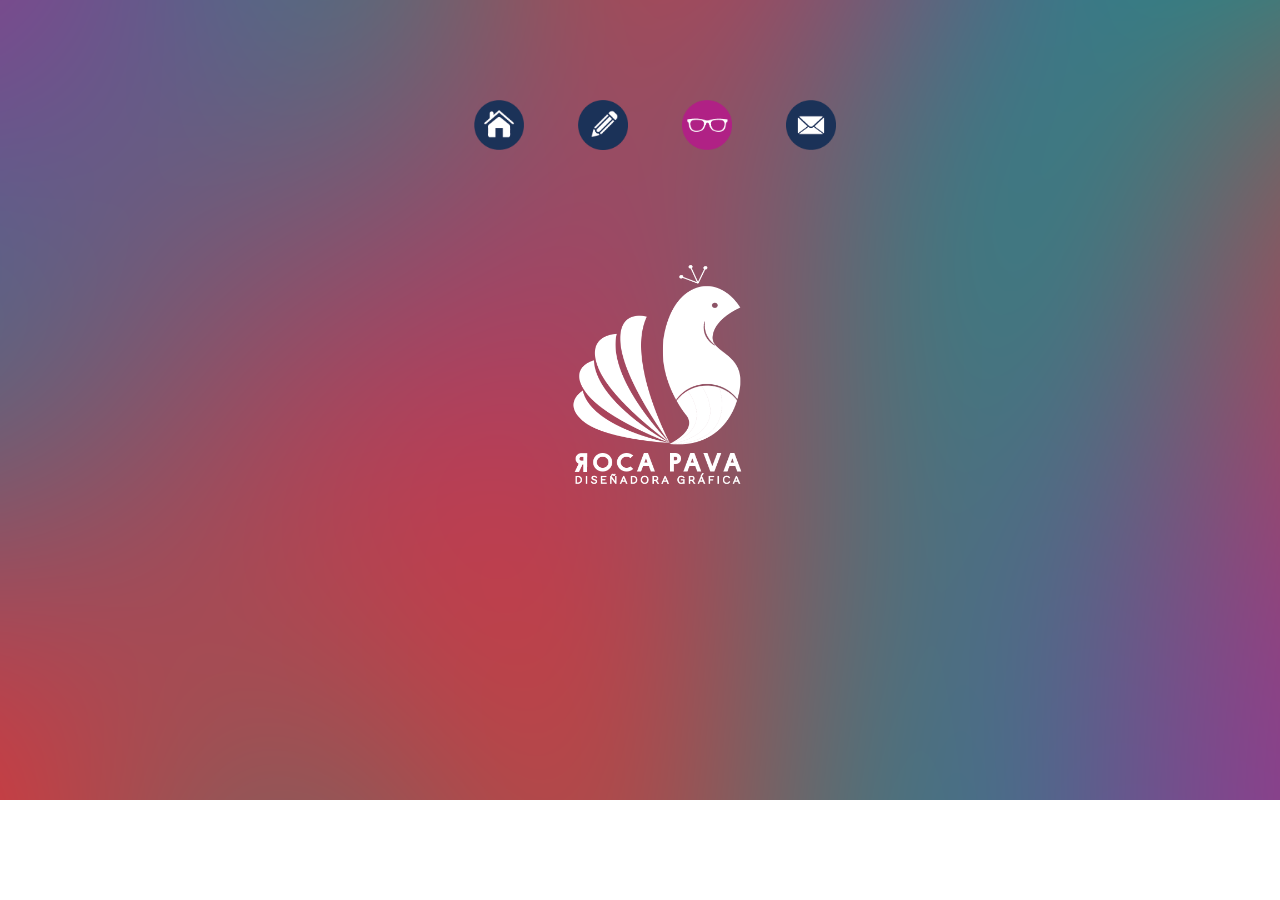
<file: index.html>
<!doctype html>
<html class="">

<head>
<meta charset="UTF-8">
<meta name="viewport" content="width=device-width, initial-scale=1">
<title>ROCA PAVA</title>
<link href="css/boilerplate.css" rel="stylesheet" type="text/css">
<link href="css/styles.css" rel="stylesheet" type="text/css">

<script src="js/respond.min.js"></script>
</head>

    <body>
    <header>

         <a href="index.html"><img class="icon"
        src="imag/iconohome.png"></a>




             <a href="trabajos.html"><img class="icon" src="imag/iconotrabajos.png"></a>




          <a href="sobremi.html"><img class="icon" src="imag/iconosobremi.png"></a>



          <a href="contacto.html"><img class="icon" src="imag/iconocontacto.png"> </a>




        </header>

          <section>
            <article>
                <img  id="logo"src="imag/roca%20pava%20logo.png" width="200" height="230">
                </article>

        </section>





    </body>

</html>
</file>
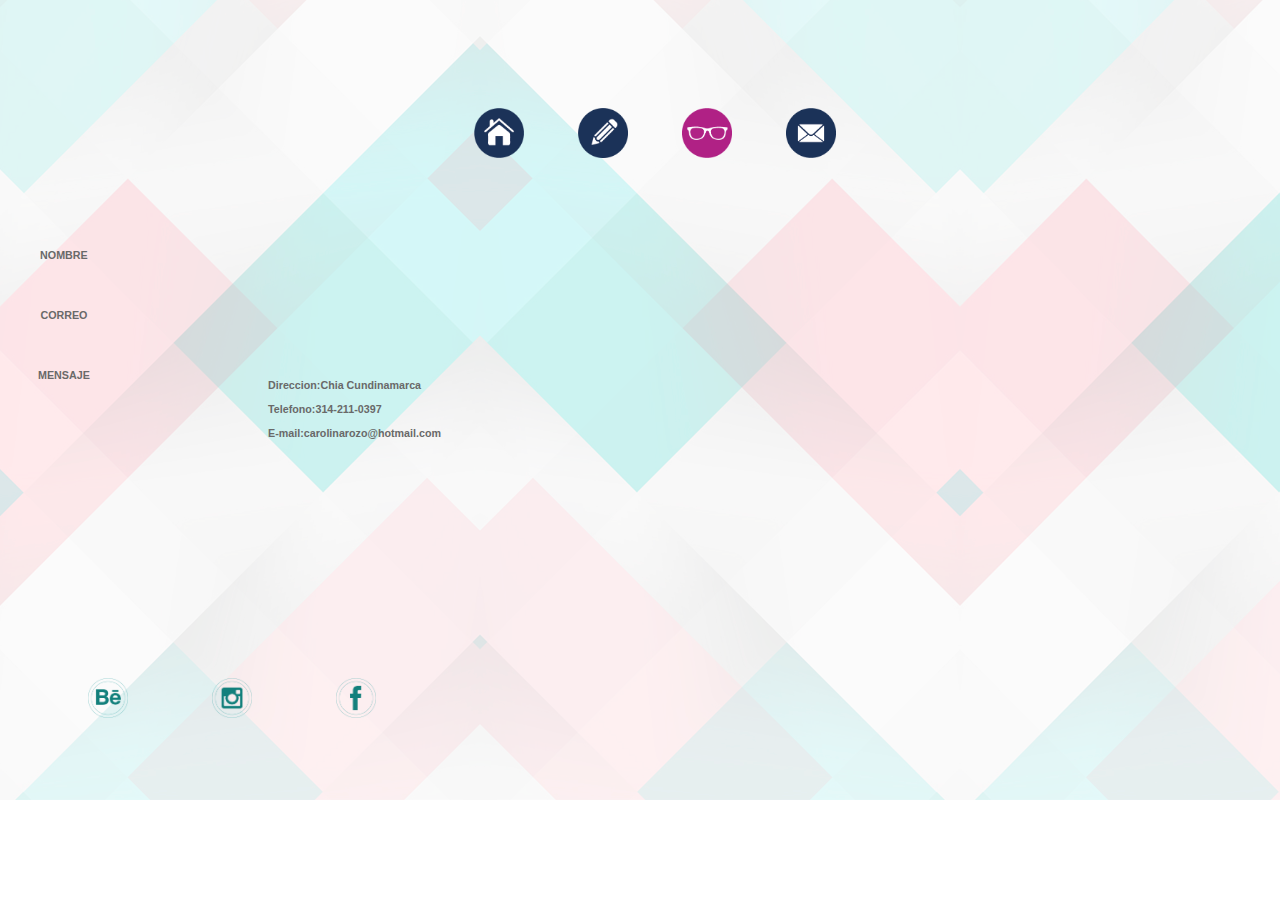
<file: contacto.html>
<!DOCTYPE html>
<html>
    <head>
        <meta charset="UTF-8">
        <link href="css/styles.css" rel="stylesheet" type="text/css">
        <title>version movil</title>
    </head>

    <body class="fondo">
   <header>




         <a href="index.html"><img class="icon"
        src="imag/iconohome.png"></a>



            <a href="trabajos.html"><img class="icon" src="imag/iconotrabajos.png"></a>




          <a href="sobremi.html"><img class="icon" src="imag/iconosobremi.png"></a>



          <a href="contacto.html"><img class="icon" src="imag/iconocontacto.png"> </a>




        </header>

       <section>
            <article>
           <h5><p class="mi">CONTACTO</p></h5> <br><br><br>

                <h6><p class="info">
                    NOMBRE <br><br>
                    <br><br><br>
                    CORREO  <br><br>
                    <br><br><br>
                    MENSAJE</p></h6>

                <h6><p class="contacto">
                    Direccion:Chia Cundinamarca<br><br>
                    Telefono:314-211-0397<br><br>
                    E-mail:carolinarozo@hotmail.com</p></h6>

                <div id="divredescontacto">
                  <a href="https://www.behance.net/carolinarozo"><img class="iconredes"
                src="imag/behance.png"></a>


            <a href="https://www.instagram.com/karo_rozo/">

          <img class="iconredes" src="imag/instagram.png"></a>



           <a href="https://www.facebook.com/angela.karolina.528"><img class="iconredes" src="imag/facebook.png"></a>
           </div>

                </article>

             </section>
        <footer> </footer>
    </body>

</html>
</file>
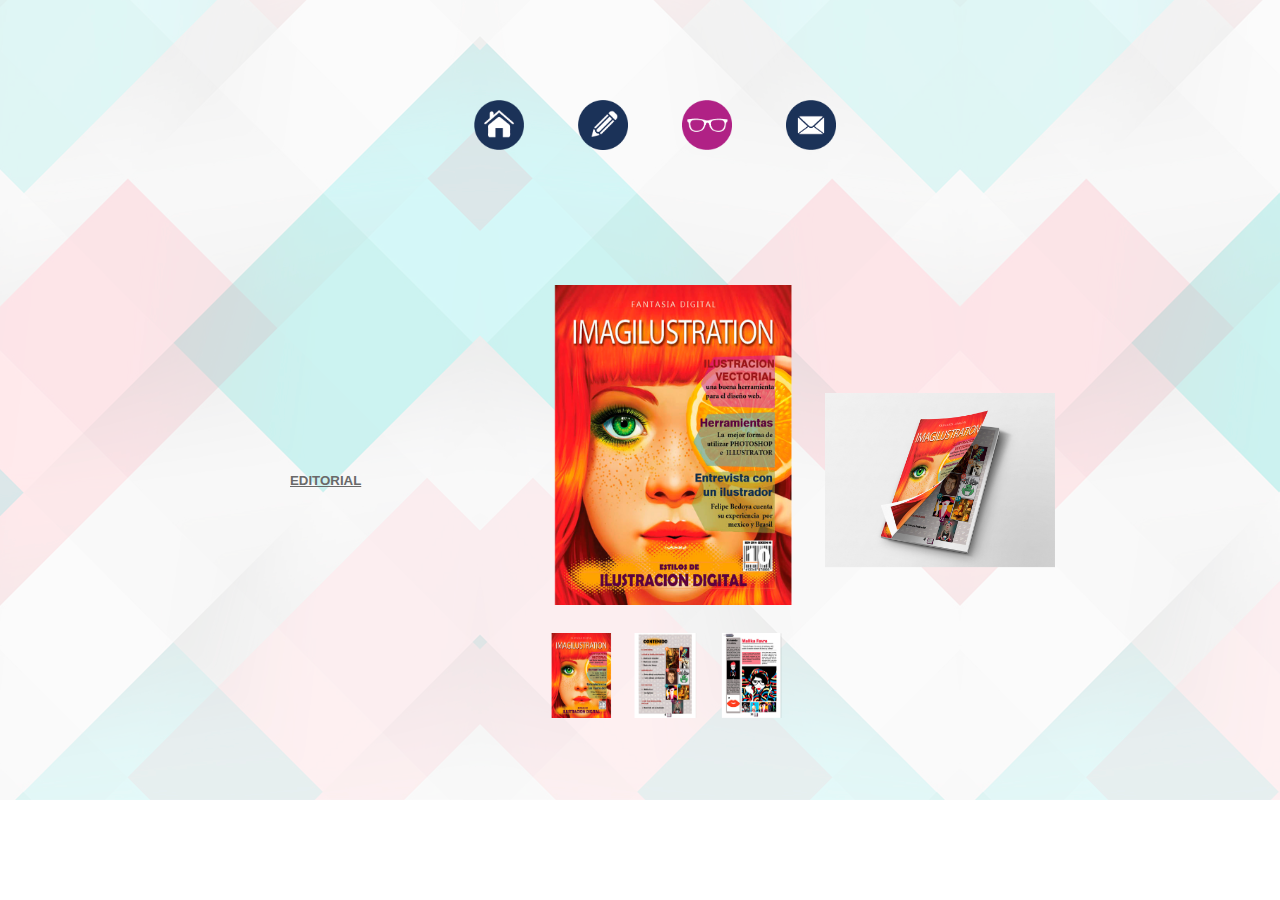
<file: editorial.html>
<!doctype html>
<html class="">

<head>
<meta charset="UTF-8">
<meta name="viewport" content="width=device-width, initial-scale=1">
<title>ROCA PAVA</title>
<link href="css/boilerplate.css" rel="stylesheet" type="text/css">
<link href="css/styles.css" rel="stylesheet" type="text/css">

<script src="js/respond.min.js"></script>
</head>

    <body class="fondo">
   <header>




         <a href="index.html"><img class="icon"
        src="imag/iconohome.png"></a>



            <a href="trabajos.html"><img class="icon" src="imag/iconotrabajos.png"></a>




          <a href="sobremi.html"><img class="icon" src="imag/iconosobremi.png"></a>



        <a href="contacto.html"><img class="icon" src="imag/iconocontacto.png"> </a>





        </header>

       <section>
            <article><div id="editorialcaja">
           <h5><p class="mi">EDITORIAL </p></h5>
                    <div id="galeriaedit">
<div id="galeria_imagen">
<img id="imgGaleriaedit" src="imag/editorial/imagen1.png" /></div>


    <div id="contenedoredit">

        <div id="galeria_miniaturas">
<img class="miniaturaedit" onclick="javascript:document.getElementById('imgGaleriaedit').src='imag/editorial/imagen1.png';" src="imag/editorial/imagen1.png" />


    <img class="miniaturaedit" onclick="javascript:document.getElementById('imgGaleriaedit').src='imag/editorial/imagen2.png';" src="imag/editorial/imagen2.png" />

    <img class="miniaturaedit" onclick="javascript:document.getElementById('imgGaleriaedit').src='imag/editorial/imagen3.png';" src="imag/editorial/imagen3.png" />
     </div>


                 <img class="mockupedit" src="imag/editorial/mockupedit.png">

</div>
</div>

                </div>


                </article>


        </section>
        <footer> </footer>
    </body>

</html>
</file>
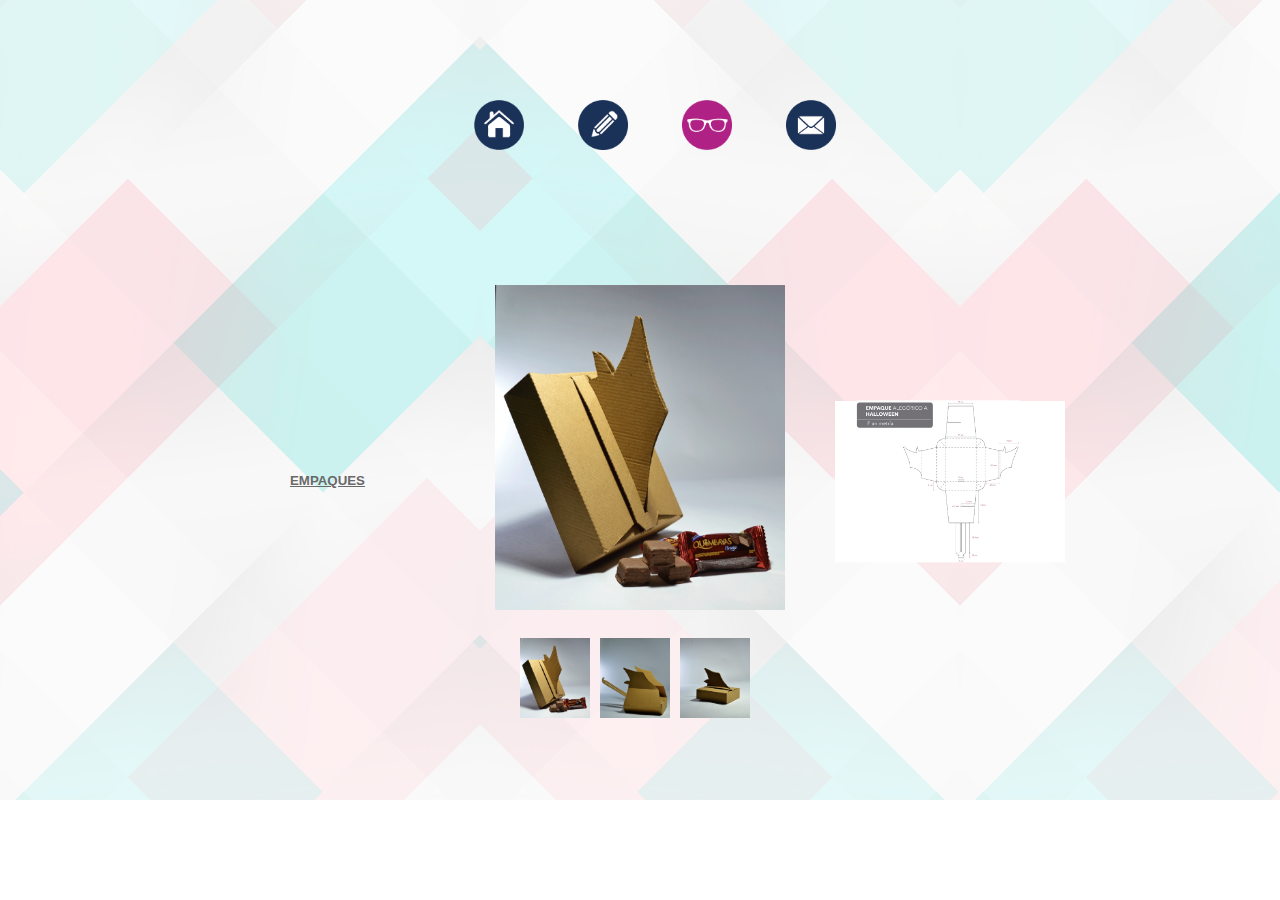
<file: empaques.html>
<!doctype html>
<html class="">

<head>
<meta charset="UTF-8">
<meta name="viewport" content="width=device-width, initial-scale=1">
<title>ROCA PAVA</title>
<link href="css/boilerplate.css" rel="stylesheet" type="text/css">
<link href="css/styles.css" rel="stylesheet" type="text/css">

<script src="js/respond.min.js"></script>
</head>

    <body class="fondo">
   <header>




         <a href="index.html"><img class="icon"
        src="imag/iconohome.png"></a>



            <a href="trabajos.html"><img class="icon" src="imag/iconotrabajos.png"></a>




          <a href="sobremi.html"><img class="icon" src="imag/iconosobremi.png"></a>



        <a href="contacto.html"><img class="icon" src="imag/iconocontacto.png"> </a>





        </header>

       <section>
            <article> <div id="empaquescaja">
           <h5><p class="mi">EMPAQUES </p></h5>
         <div id="galeriaemp">
<div id="galeria_imagen">
<img id="imgGaleriaemp"  src="imag/empaques/imagen1.png";/></div>


    <div id="contenedoremp">

        <div id="galeria_miniaturas">
<img class="miniaturaemp" onclick="javascript:document.getElementById('imgGaleriaemp').src='imag/empaques/imagen1.png';" src="imag/empaques/imagen1.png" />

    <img class="miniaturaemp" onclick="javascript:document.getElementById('imgGaleriaemp').src='imag/empaques/imagen2.png';" src="imag/empaques/imagen2.png" />

    <img class="miniaturaemp" onclick="javascript:document.getElementById('imgGaleriaemp').src='imag/empaques/imagen3.png';" src="imag/empaques/imagen3.png" />
             </div>

         <img class="mockupemp" src="imag/empaques/mockupemp.png">


</div>
</div>
          </div>


                </article>


        </section>
        <footer> </footer>
    </body>

</html>
</file>
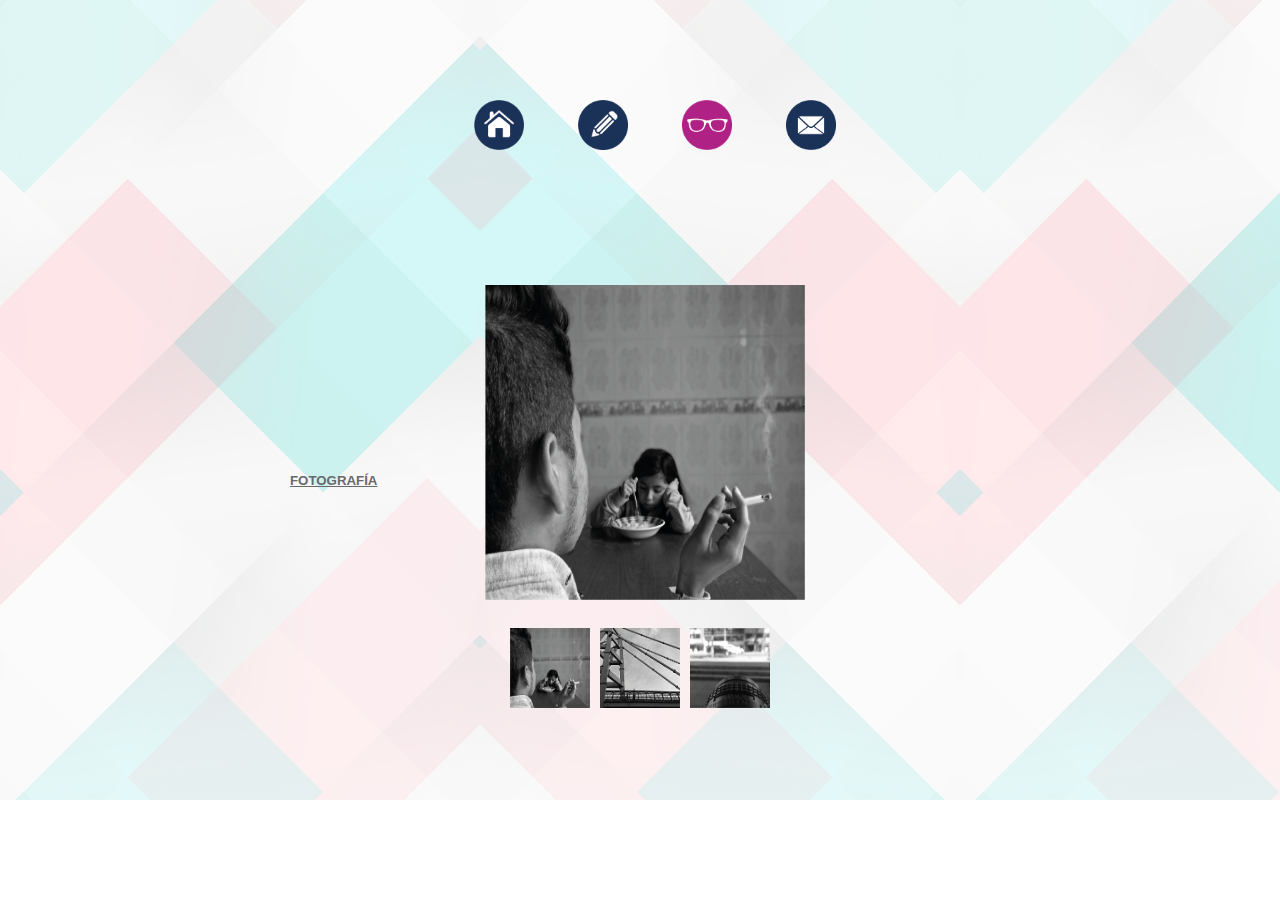
<file: fotografia.html>
<!doctype html>
<html class="">

<head>
<meta charset="UTF-8">
<meta name="viewport" content="width=device-width, initial-scale=1">
<title>ROCA PAVA</title>
<link href="css/boilerplate.css" rel="stylesheet" type="text/css">
<link href="css/styles.css" rel="stylesheet" type="text/css">

<script src="js/respond.min.js"></script>
</head>

    <body class="fondo">
   <header>




         <a href="index.html"><img class="icon"
        src="imag/iconohome.png"></a>



            <a href="trabajos.html"><img class="icon" src="imag/iconotrabajos.png"></a>




          <a href="sobremi.html"><img class="icon" src="imag/iconosobremi.png"></a>



        <a href="contacto.html"><img class="icon" src="imag/iconocontacto.png"> </a>





        </header>

       <section>
            <article> <div id="fotografiacaja">
           <h5><p class="mi">FOTOGRAFÍA<br> </p></h5>
                              <div id="galeriafot">
<div id="galeria_imagen">
<img id="imgGaleriafot" src="imag/fotografia/imagen1.png"/></div>


    <div id="contenedorfot">

        <div id="galeria_miniaturasfot">
<img class="miniaturafot" onclick="javascript:document.getElementById('imgGaleriafot').src='imag/fotografia/imagen1.png';" src="imag/fotografia/imagen1.png" />

    <img class="miniaturafot" onclick="javascript:document.getElementById('imgGaleriafot').src='imag/fotografia/imagen2.png';" src="imag/fotografia/imagen2.png" />

    <img class="miniaturafot" onclick="javascript:document.getElementById('imgGaleriafot').src='imag/fotografia/imagen3.png';" src="imag/fotografia/imagen3.png" />


     </div>



</div>
</div>
                </div>




                </article>


        </section>
        <footer> </footer>
    </body>

</html>
</file>
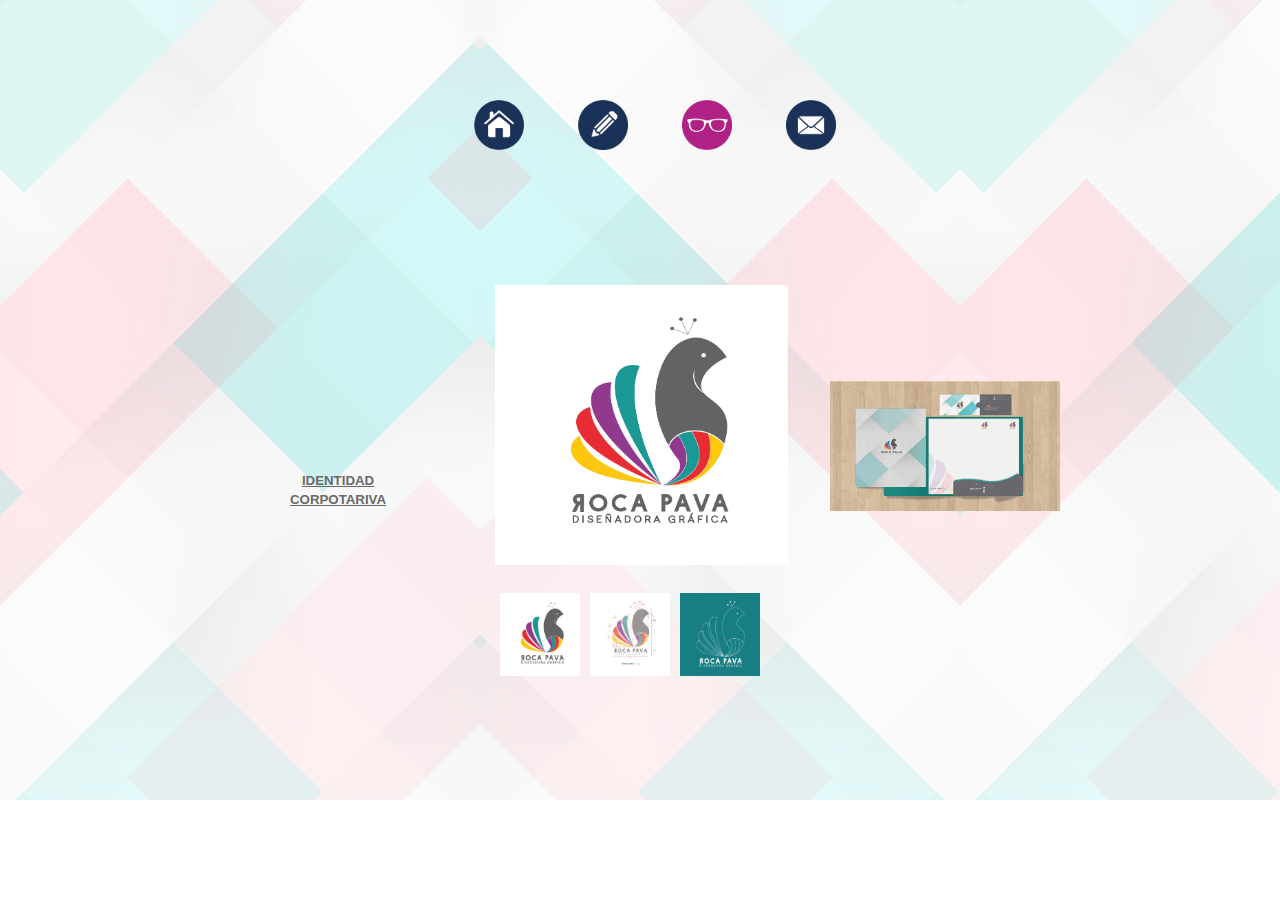
<file: identidadcorporativa.html>
<!doctype html>
<html class="">

<head>
<meta charset="UTF-8">
<meta name="viewport" content="width=device-width, initial-scale=1">
<title>ROCA PAVA</title>
<link href="css/boilerplate.css" rel="stylesheet" type="text/css">
<link href="css/styles.css" rel="stylesheet" type="text/css">

<script src="js/respond.min.js"></script>
</head>

    <body class="fondo">
   <header>




         <a href="index.html"><img class="icon"
        src="imag/iconohome.png"></a>



            <a href="trabajos.html"><img class="icon" src="imag/iconotrabajos.png"></a>




          <a href="sobremi.html"><img class="icon" src="imag/iconosobremi.png"></a>



        <a href="contacto.html"><img class="icon" src="imag/iconocontacto.png"> </a>





        </header>

       <section>
            <article> <div id="identidadcaja">
           <h5><p class="mi">IDENTIDAD<br> CORPOTARIVA</p></h5>
                     <div id="galeriaid">
<div id="galeria_imagen">
<img id="imgGaleriaid" src="imag/identidadcorporativa/imagen1.png" /></div>


    <div id="contenedorid">

        <div id="galeria_miniaturas">
<img class="miniaturaid" onclick="javascript:document.getElementById('imgGaleriaid').src='imag/identidadcorporativa/imagen1.png';" src="imag/identidadcorporativa/imagen1.png" />


    <img class="miniaturaid" onclick="javascript:document.getElementById('imgGaleriaid').src='imag/identidadcorporativa/imagen3.png';" src="imag/identidadcorporativa/imagen3.png" />

    <img class="miniaturaid" onclick="javascript:document.getElementById('imgGaleriaid').src='imag/identidadcorporativa/imagen4.png';" src="imag/identidadcorporativa/imagen4.png" />
     </div>


                 <img class="mockupid" src="imag/identidadcorporativa/mockupid.png">

</div>
</div>
                </div>



                </article>


        </section>
        <footer> </footer>
    </body>

</html>
</file>
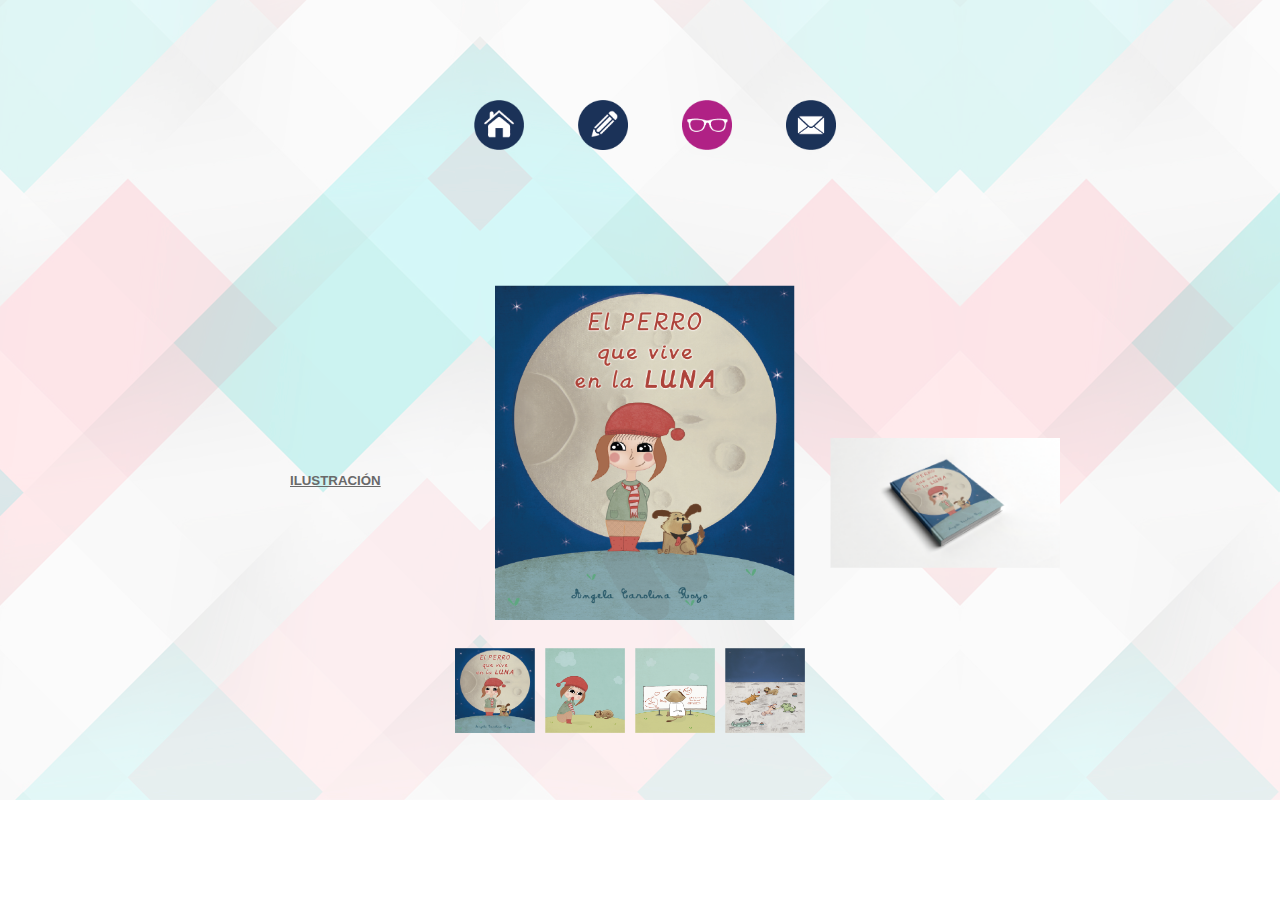
<file: ilustracion.html>
<!doctype html>
<html class="">

<head>
<meta charset="UTF-8">
<meta name="viewport" content="width=device-width, initial-scale=1">
<title>ROCA PAVA</title>
<link href="css/boilerplate.css" rel="stylesheet" type="text/css">
<link href="css/styles.css" rel="stylesheet" type="text/css">

<script src="js/respond.min.js"></script>
</head>

    <body class="fondo">
   <header>




         <a href="index.html"><img class="icon"
        src="imag/iconohome.png"></a>



            <a href="trabajos.html"><img class="icon" src="imag/iconotrabajos.png"></a>




          <a href="sobremi.html"><img class="icon" src="imag/iconosobremi.png"></a>



        <a href="contacto.html"><img class="icon" src="imag/iconocontacto.png"> </a>





        </header>

       <section>
            <article> <div id="ilustracioncaja">
           <h5><p class="mi">ILUSTRACIÓN </p></h5>


                 <div id="galeriailus">
<div id="galeria_imagen">
<img id="imgGaleriailus"  src="imag/ilustracion/ilustracion1.png";/></div>


    <div id="contenedor">

        <div id="galeria_miniaturas">
<img class="miniaturailus" onclick="javascript:document.getElementById('imgGaleriailus').src='imag/ilustracion/ilustracion1.png';" src="imag/ilustracion/ilustracion1.png" />

    <img class="miniaturailus" onclick="javascript:document.getElementById('imgGaleriailus').src='imag/ilustracion/ilustracion2.png';" src="imag/ilustracion/ilustracion2.png" />

    <img class="miniaturailus" onclick="javascript:document.getElementById('imgGaleriailus').src='imag/ilustracion/ilustracion3.png';" src="imag/ilustracion/ilustracion3.png" />

    <img class="miniaturailus" onclick="javascript:document.getElementById('imgGaleriailus').src='imag/ilustracion/ilustracion4.png';" src="imag/ilustracion/ilustracion4.png" />
     </div>


                 <img class="mockup" src="imag/ilustracion/mockupcuento.png">



</div>
</div>
                </div>


                </article>


        </section>
        <footer> </footer>
    </body>

</html>
</file>
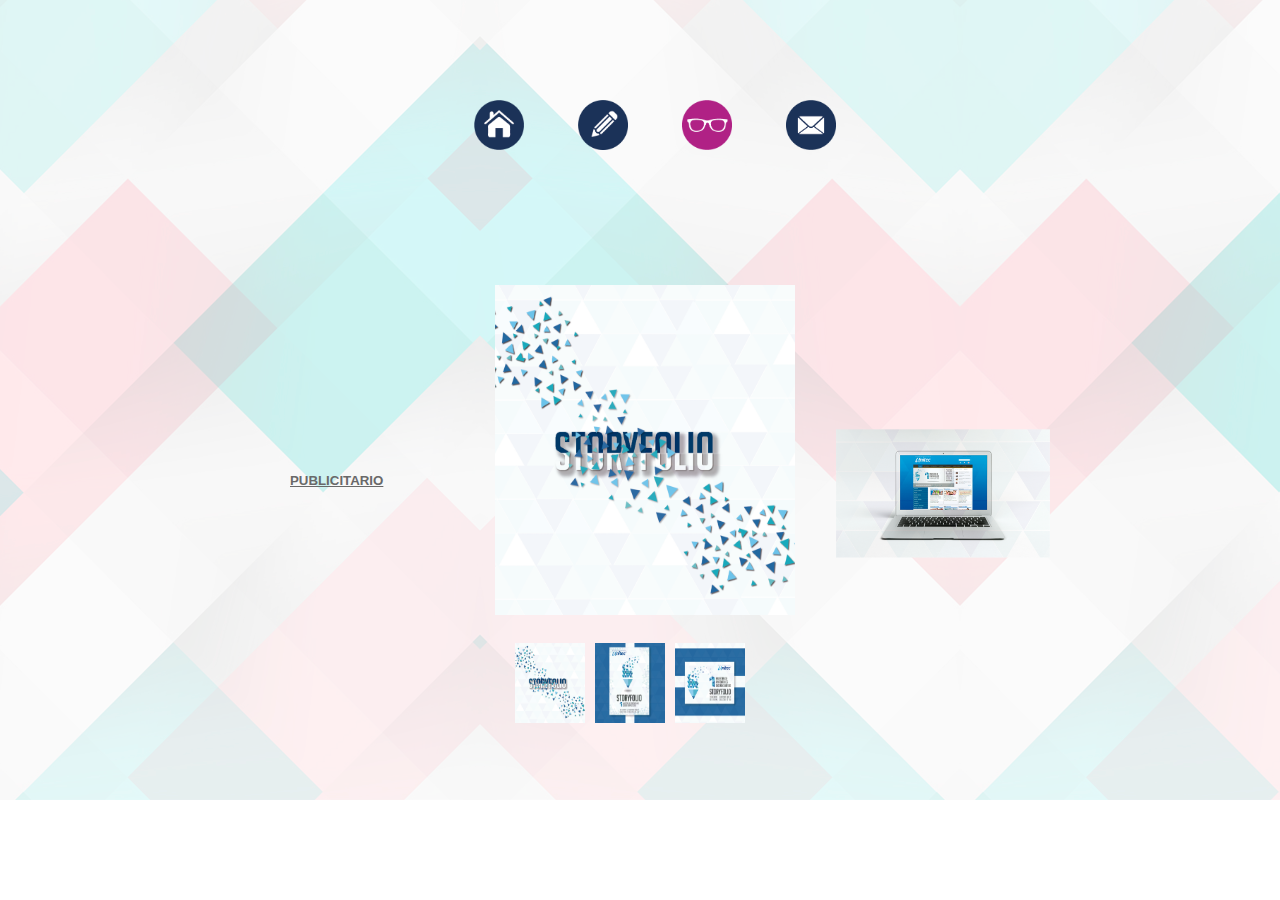
<file: publicidad.html>
<!doctype html>
<html class="">

<head>
<meta charset="UTF-8">
<meta name="viewport" content="width=device-width, initial-scale=1">
<title>ROCA PAVA</title>
<link href="css/boilerplate.css" rel="stylesheet" type="text/css">
<link href="css/styles.css" rel="stylesheet" type="text/css">

<script src="js/respond.min.js"></script>
</head>
      <body class="fondo">
   <header>

         <a href="index.html"><img class="icon"
        src="imag/iconohome.png"></a>



            <a href="trabajos.html"><img class="icon" src="imag/iconotrabajos.png"></a>




          <a href="sobremi.html"><img class="icon" src="imag/iconosobremi.png"></a>



        <a href="contacto.html"><img class="icon" src="imag/iconocontacto.png"> </a>





        </header>

       <section>
            <article> <div id="publicidadcaja">
           <h5><p class="mi">PUBLICITARIO </p></h5>
              <div id="galeriapub">
<div id="galeria_imagen">
<img id="imgGaleriapub"  src="imag/publicidad/imagen1.png";/></div>


    <div id="contenedorpub">

        <div id="galeria_miniaturas">
<img class="miniaturapub" onclick="javascript:document.getElementById('imgGaleriapub').src='imag/publicidad/imagen1.png';" src="imag/publicidad/imagen1.png" />

    <img class="miniaturapub" onclick="javascript:document.getElementById('imgGaleriapub').src='imag/publicidad/imagen2.png';" src="imag/publicidad/imagen2.png" />

    <img class="miniaturapub" onclick="javascript:document.getElementById('imgGaleriapub').src='imag/publicidad/imagen3.png';" src="imag/publicidad/imagen3.png" />

     </div>


                 <img class="mockuppub" src="imag/publicidad/mockuppub.png">

</div>
</div>
                </div>



                </article>


        </section>
        <footer> </footer>
    </body>

</html>
</file>
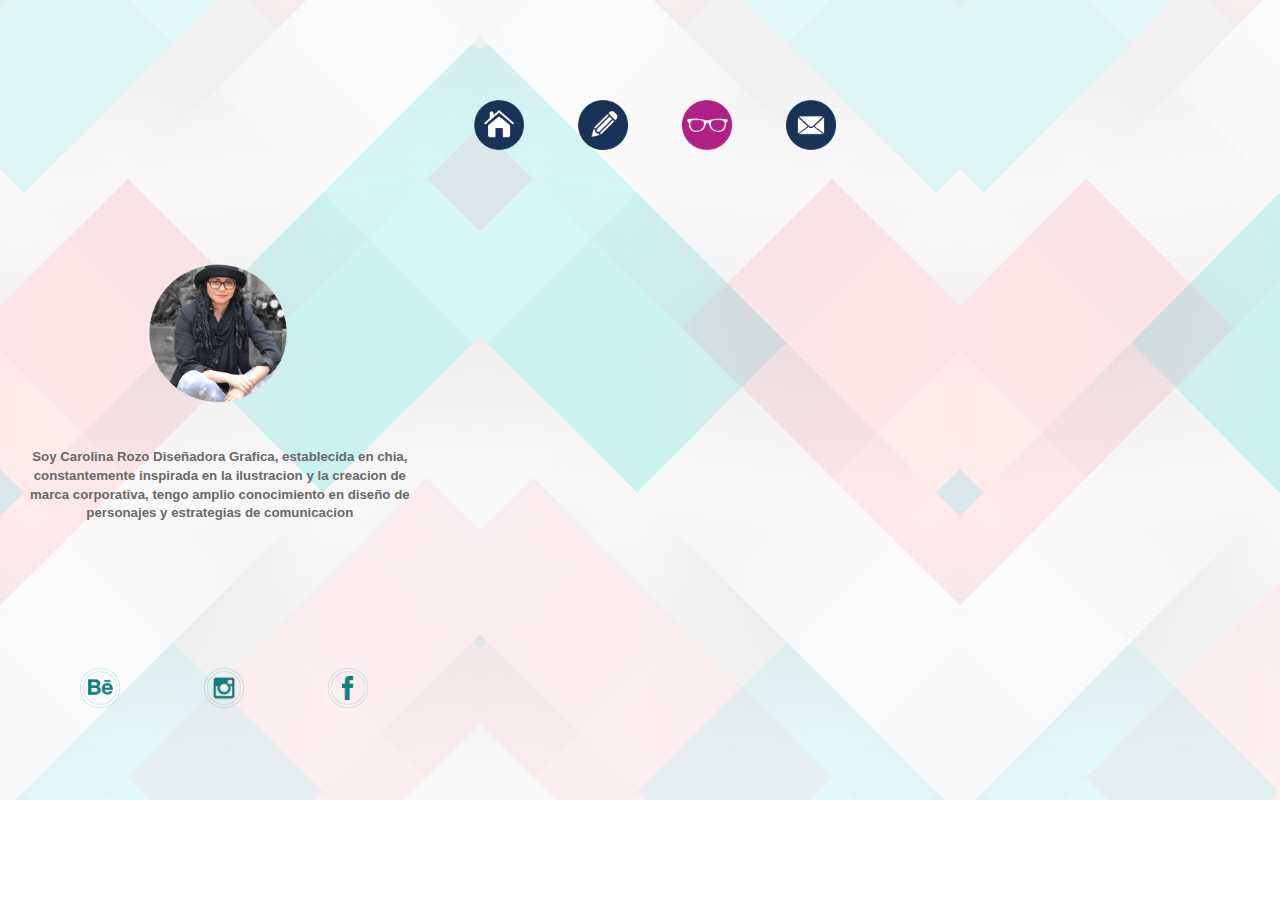
<file: sobremi.html>
<!doctype html>
<html class="">

<head>
<meta charset="UTF-8">
<meta name="viewport" content="width=device-width, initial-scale=1">
<title>ROCA PAVA</title>
<link href="css/boilerplate.css" rel="stylesheet" type="text/css">
<link href="css/styles.css" rel="stylesheet" type="text/css">

<script src="js/respond.min.js"></script>
</head>

    <body class="fondo">
   <header>




         <a href="index.html"><img class="icon"
        src="imag/iconohome.png"></a>



            <a href="trabajos.html"><img class="icon" src="imag/iconotrabajos.png"></a>




          <a href="sobremi.html"><img class="icon" src="imag/iconosobremi.png"></a>



        <a href="contacto.html"><img class="icon" src="imag/iconocontacto.png"> </a>





        </header>

       <section>
            <article>
           <h5><p class="mi">SOBRE MI </p></h5>
             <img id="foto" src="imag/foto.png">

                <h5><p class="info">Soy  Carolina Rozo

    Diseñadora Grafica, establecida en chia, <br>constantemente inspirada en la ilustracion y la creacion de <br>marca corporativa, tengo amplio conocimiento en diseño de <br>personajes y estrategias de comunicacion</p></h5>


            <a href="https://www.behance.net/carolinarozo"><img class="iconredes"
        src="imag/behance.png"></a>


            <a href="https://www.instagram.com/karo_rozo/">

          <img class="iconredes" src="imag/instagram.png"></a>



          <a href="https://www.facebook.com/angela.karolina.528"><img class="iconredes" src="imag/facebook.png"></a>


                </article>


        </section>
        <footer> </footer>
    </body>

</html>
</file>
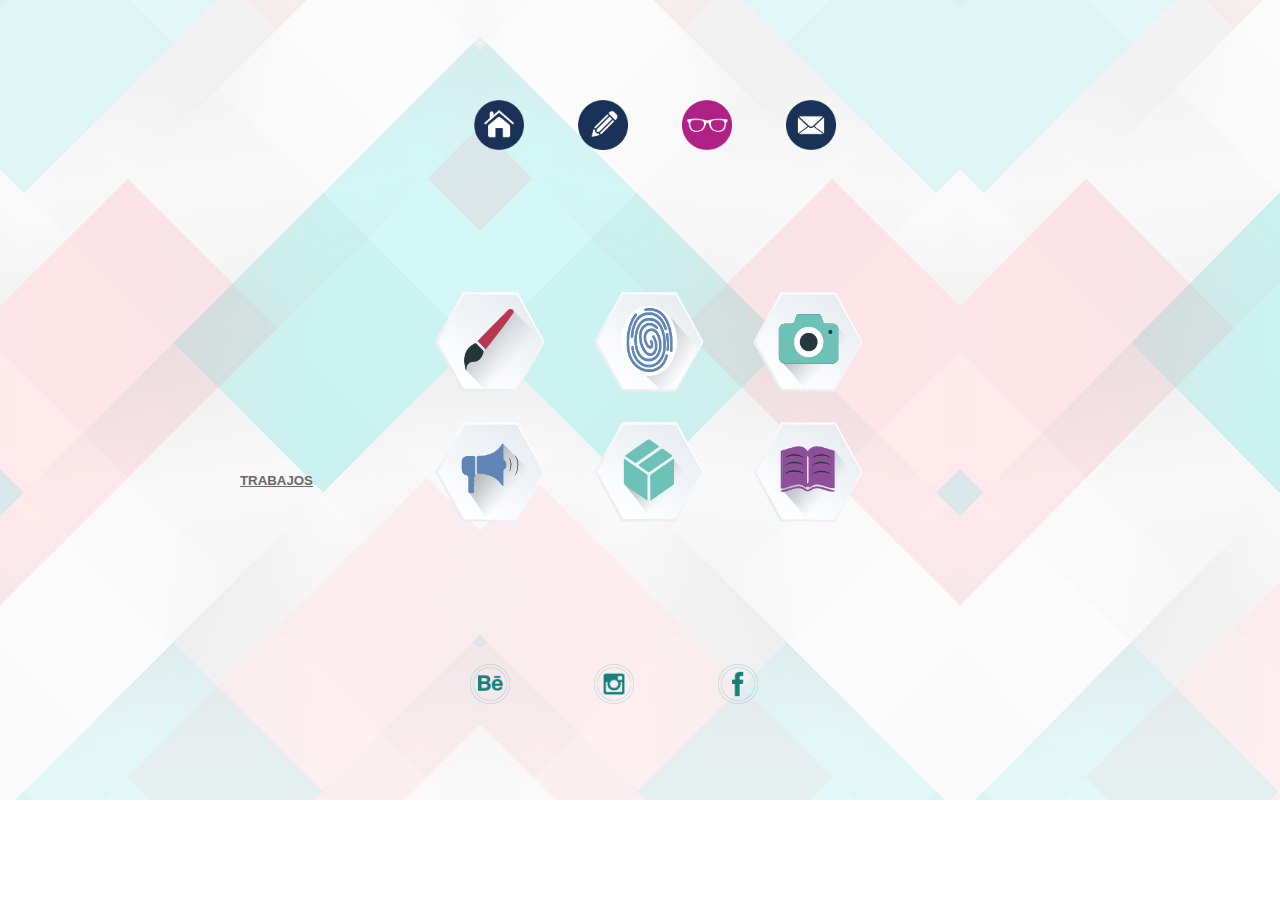
<file: trabajos.html>
<!doctype html>
<html class="">

<head>
<meta charset="UTF-8">
<meta name="viewport" content="width=device-width, initial-scale=1">
<title>ROCA PAVA</title>
<link href="css/boilerplate.css" rel="stylesheet" type="text/css">
<link href="css/styles.css" rel="stylesheet" type="text/css">

<script src="js/respond.min.js"></script>
</head>

    <body class="fondo">
   <header>




         <a href="index.html"><img class="icon"
        src="imag/iconohome.png"></a>



          <a href="trabajos.html"><img class="icon" src="imag/iconotrabajos.png"></a>



          <a href="sobremi.html"><img class="icon" src="imag/iconosobremi.png"></a>



        <a href="contacto.html"><img class="icon" src="imag/iconocontacto.png"> </a>





        </header>

       <section>
            <article>  <div id="icontrabajoscaja">
           <h5><p class="mi">TRABAJOS</p></h5>

                <div id="icontrabajoscaja">
                <div>
                  <a href="ilustracion.html"><img class="icontrabajos1" src="imag/iconoilustracion.png"></a>

                 <a href="identidadcorporativa.html"><img class="icontrabajos1" src="imag/iconoidentidad.png"></a>

                  <a href="fotografia.html"><img class="icontrabajos1" src="imag/iconofotografia.png"></a>

                    </div>

                <div>

                  <a href="publicidad.html"><img class="icontrabajos2" src="imag/iconopublicidad.png"></a>

                 <a href="empaques.html"><img class="icontrabajos2" src="imag/iconoempaques.png"></a>

                  <a href="editorial.html"><img class="icontrabajos2" src="imag/iconoeditorial.png"></a>

             </div>


                 <div id="divredes">

            <a href="https://www.behance.net/carolinarozo"><img class="iconredes"
        src="imag/behance.png"></a>


        <a href="https://www.instagram.com/karo_rozo/">
          <img class="iconredes" src="imag/instagram.png"></a>



          <a href="https://www.facebook.com/angela.karolina.528"><img class="iconredes" src="imag/facebook.png"></a>

                    </div>
                    </div>




                </article>


        </section>
        <footer> </footer>
    </body>

</html>
</file>
<file: css/boilerplate.css>
/*
/*
 * HTML5 ✰ Boilerplate v3.0.2
 *
 * What follows is the result of much research on cross-browser styling.
 * Credit left inline and big thanks to Nicolas Gallagher, Jonathan Neal,
 * Kroc Camen, and the H5BP dev community and team.
 *
 * Detailed information about this CSS: h5bp.com/css
 * 
 * Dreamweaver modifications:
 * 1. Commented out selection highlight
 * 2. Removed media queries section (we add our own in a separate file)
 *
 * ==|== normalize ==========================================================
 */


/* =============================================================================
   HTML5 display definitions
   ========================================================================== */

article, aside, details, figcaption, figure, footer, header, hgroup, nav, section { display: block; }
audio, canvas, video { display: inline-block; *display: inline; *zoom: 1; }
audio:not([controls]) { display: none; }
[hidden] { display: none; }

/* =============================================================================
   Base
   ========================================================================== */

/*
 * 1. Correct text resizing oddly in IE6/7 when body font-size is set using em units
 * 2. Prevent iOS text size adjust on device orientation change, without disabling user zoom: h5bp.com/g
 */

html { font-size: 100%; -webkit-text-size-adjust: 100%; -ms-text-size-adjust: 100%; }

html, button, input, select, textarea { font-family: serif; color: #222; }

body { margin: 0; font-size: 1em; line-height: 1.4; }

/* 
 * Remove text-shadow in selection highlight: h5bp.com/i
 * These selection declarations have to be separate
 * Also: hot pink! (or customize the background color to match your design)
 */

/* Dreamweaver: uncomment these if you do want to customize the selection highlight
 *::-moz-selection { background: #fe57a1; color: #fff; text-shadow: none; }
 *::selection { background: #fe57a1; color: #fff; text-shadow: none; }
 */

/* =============================================================================
   Links
   ========================================================================== */

a { color: #00e; }
a:visited { color: #551a8b; }
a:hover { color: #06e; }
a:focus { outline: thin dotted; }

/* Improve readability when focused and hovered in all browsers: h5bp.com/h */
a:hover, a:active { outline: 0; }


/* =============================================================================
   Typography
   ========================================================================== */

abbr[title] { border-bottom: 1px dotted; }

b, strong { font-weight: bold; }

blockquote { margin: 1em 40px; }

dfn { font-style: italic; }

hr { display: block; height: 1px; border: 0; border-top: 1px solid #ccc; margin: 1em 0; padding: 0; }

ins { background: #ff9; color: #000; text-decoration: none; }

mark { background: #ff0; color: #000; font-style: italic; font-weight: bold; }

/* Redeclare monospace font family: h5bp.com/j */
pre, code, kbd, samp { font-family: monospace, serif; _font-family: 'courier new', monospace; font-size: 1em; }

/* Improve readability of pre-formatted text in all browsers */
pre { white-space: pre; white-space: pre-wrap; word-wrap: break-word; }

q { quotes: none; }
q:before, q:after { content: ""; content: none; }

small { font-size: 85%; }

/* Position subscript and superscript content without affecting line-height: h5bp.com/k */
sub, sup { font-size: 75%; line-height: 0; position: relative; vertical-align: baseline; }
sup { top: -0.5em; }
sub { bottom: -0.25em; }


/* =============================================================================
   Lists
   ========================================================================== */

ul, ol { margin: 1em 0; padding: 0 0 0 40px; }
dd { margin: 0 0 0 40px; }
nav ul, nav ol { list-style: none; list-style-image: none; margin: 0; padding: 0; }


/* =============================================================================
   Embedded content
   ========================================================================== */

/*
 * 1. Improve image quality when scaled in IE7: h5bp.com/d
 * 2. Remove the gap between images and borders on image containers: h5bp.com/i/440
 */

img { border: 0; -ms-interpolation-mode: bicubic; vertical-align: middle; }

/*
 * Correct overflow not hidden in IE9
 */

svg:not(:root) { overflow: hidden; }


/* =============================================================================
   Figures
   ========================================================================== */

figure { margin: 0; }


/* =============================================================================
   Forms
   ========================================================================== */

form { margin: 0; }
fieldset { border: 0; margin: 0; padding: 0; }

/* Indicate that 'label' will shift focus to the associated form element */
label { cursor: pointer; }

/*
 * 1. Correct color not inheriting in IE6/7/8/9
 * 2. Correct alignment displayed oddly in IE6/7
 */

legend { border: 0; *margin-left: -7px; padding: 0; white-space: normal; }

/*
 * 1. Correct font-size not inheriting in all browsers
 * 2. Remove margins in FF3/4 S5 Chrome
 * 3. Define consistent vertical alignment display in all browsers
 */

button, input, select, textarea { font-size: 100%; margin: 0; vertical-align: baseline; *vertical-align: middle; }

/*
 * 1. Define line-height as normal to match FF3/4 (set using !important in the UA stylesheet)
 */

button, input { line-height: normal; }

/*
 * 1. Display hand cursor for clickable form elements
 * 2. Allow styling of clickable form elements in iOS
 * 3. Correct inner spacing displayed oddly in IE7 (doesn't effect IE6)
 */

button, input[type="button"], input[type="reset"], input[type="submit"] { cursor: pointer; -webkit-appearance: button; *overflow: visible; }

/*
 * Re-set default cursor for disabled elements
 */

button[disabled], input[disabled] { cursor: default; }

/*
 * Consistent box sizing and appearance
 */

input[type="checkbox"], input[type="radio"] { box-sizing: border-box; padding: 0; *width: 13px; *height: 13px; }
input[type="search"] { -webkit-appearance: textfield; -moz-box-sizing: content-box; -webkit-box-sizing: content-box; box-sizing: content-box; }
input[type="search"]::-webkit-search-decoration, input[type="search"]::-webkit-search-cancel-button { -webkit-appearance: none; }

/*
 * Remove inner padding and border in FF3/4: h5bp.com/l
 */

button::-moz-focus-inner, input::-moz-focus-inner { border: 0; padding: 0; }

/*
 * 1. Remove default vertical scrollbar in IE6/7/8/9
 * 2. Allow only vertical resizing
 */

textarea { overflow: auto; vertical-align: top; resize: vertical; }

/* Colors for form validity */
input:valid, textarea:valid {  }
input:invalid, textarea:invalid { background-color: #f0dddd; }


/* =============================================================================
   Tables
   ========================================================================== */
/* 
 * 'border-collapse: collapse;' needs to be overridden in designs having tables with rounded corners and drop shadows.
*/
table { border-collapse: collapse; border-spacing: 0; }
td { vertical-align: top; }

/* =============================================================================
   Chrome Frame Prompt
   ========================================================================== */

.chromeframe { margin: 0.2em 0; background: #ccc; color: black; padding: 0.2em 0; }


/* ==|== primary styles =====================================================
   Author:
   ========================================================================== */
















/* ==|== non-semantic helper classes ========================================
   Please define your styles before this section.
   ========================================================================== */

/* For image replacement */
.ir { display: block; border: 0; text-indent: -999em; overflow: hidden; background-color: transparent; background-repeat: no-repeat; text-align: left; direction: ltr; *line-height: 0; }
.ir br { display: none; }

/* Hide from both screenreaders and browsers: h5bp.com/u */
.hidden { display: none !important; visibility: hidden; }

/* Hide only visually, but have it available for screenreaders: h5bp.com/v */
.visuallyhidden { border: 0; clip: rect(0 0 0 0); height: 1px; margin: -1px; overflow: hidden; padding: 0; position: absolute; width: 1px; }

/* Extends the .visuallyhidden class to allow the element to be focusable when navigated to via the keyboard: h5bp.com/p */
.visuallyhidden.focusable:active, .visuallyhidden.focusable:focus { clip: auto; height: auto; margin: 0; overflow: visible; position: static; width: auto; }

/* Hide visually and from screenreaders, but maintain layout */
.invisible { visibility: hidden; }

/* Contain floats: h5bp.com/q */
.clearfix:before, .clearfix:after { content: ""; display: table; }
.clearfix:after { clear: both; }
.clearfix { *zoom: 1; }


/* ==|== print styles =======================================================
   Print styles.
   Inlined to avoid required HTTP connection: h5bp.com/r
   ========================================================================== */

@media print {
  * { background: transparent !important; color: black !important; box-shadow:none !important; text-shadow: none !important; filter:none !important; -ms-filter: none !important; } /* Black prints faster: h5bp.com/s */
  a, a:visited { text-decoration: underline; }
  a[href]:after { content: " (" attr(href) ")"; }
  abbr[title]:after { content: " (" attr(title) ")"; }
  .ir a:after, a[href^="javascript:"]:after, a[href^="#"]:after { content: ""; }  /* Don't show links for images, or javascript/internal links */
  pre, blockquote { border: 1px solid #999; page-break-inside: avoid; }
  thead { display: table-header-group; } /* h5bp.com/t */
  tr, img { page-break-inside: avoid; }
  img { max-width: 100% !important; }
  @page { margin: 0.5cm; }
  p, h2, h3 { orphans: 3; widows: 3; }
  h2, h3 { page-break-after: avoid; }
}
</file>
<file: css/styles.css>
@charset "UTF-8";
/* Simple fluid media
   Note: Fluid media requires that you remove the media's height and width attributes from the HTML
   http://www.alistapart.com/articles/fluid-images/ 
*/
img, object, embed, video {
	max-width: 100%;
}

/* IE 6 does not support max-width so default to width 100% */
.ie6 img {
	width:100%;
}

/*
	Dreamweaver Fluid Grid Properties
	----------------------------------
	dw-num-cols-mobile:		4;
	dw-num-cols-tablet:		8;
	dw-num-cols-desktop:	12;
	dw-gutter-percentage:	25;
	
	Inspiration from "Responsive Web Design" by Ethan Marcotte 
	http://www.alistapart.com/articles/responsive-web-design
	
	and Golden Grid System by Joni Korpi
	http://goldengridsystem.com/
*/

.fluid {
	clear: both;
	margin-left: 0;
	width: 100%;
	float: left;
	display: block;
}

.fluidList {
    list-style:none;
    list-style-image:none;
    margin:0;
    padding:0;        
}

/* Mobile Layout: 480px and below. 
ACA VAN LOS ESTILOS DE LA VERSION MÓVIL
*/
  
.gridContainer {
	margin-left: auto;
	margin-right: auto;
	width: 86.45%;
	padding-left: 2.275%;
	padding-right: 2.275%;
	clear: none;
	float: none;
}
#div1 {
}
.zeroMargin_mobile {
    margin-left: 0;
}
.hide_mobile {
    display: none;
}

header{
        display: block;
        width: 400px;
        height: 140px;
        
        margin: 0 auto;
        color: #fff;
        text-align: center;
    }


body{
    background: url(../imag/fondo.png);
    background-size: 480px 800px;
    background-repeat:no-repeat; 
    

}



.iconredes{
    width: 40px;
    height: 40px;
    margin-top:200px;
    margin-left: 80px;
    
  
}

.icon{
    width: 50px;
    height: 50px;
    margin-top: 90px;
    margin-left: 20px;
    padding: 10px;

}

#logo{
    margin-top: 100px;
    margin-left: 100px;
}

.fondo{
    background: url(../imag/fondo%20claro.png);
    background-size: 480px 800px;
    background-repeat: no-repeat;
    
}

.foto{
    display: block;
    width: 500px;
    height: 400px;
    background-image: url(../img/img1.jpg);
    background-repeat: no-repeat;
    margin-left: 300px;
}

#foto{
    width: 140px;
    height: 170;
    margin-top: 54px;
    margin-left: 148px;
    
}

 .mi{
    font-family:sans-serif;
    margin-left: 185px;
    color: dimgray;
    position:absolute;
    text-decoration: underline;
     text-align: center;
}

 .info{
    font-family:sans-serif;
    margin-left:30px;
     margin-top: -20px;
    color: dimgray;
    position:absolute;
    text-align: center;
     
}

 .contacto{
    font-family:sans-serif;
    margin-left:260px;
    margin-top: 110px;
    color: dimgray;
    position:absolute;
    text-align:left;
     
}

.icontrabajos1{
    width: 110px;
    height: 100px;
    margin-top:110px;
    margin-left: 20px;
   
    
  
}

.icontrabajos2{
    width: 110px;
    height: 100px;
    margin-top:30px;
    margin-left: 20px;
   
    
  
}

#divredes{
    margin-top:-58px;
    
  
}

#divredescontacto{
    margin-top:234px;
    
  
}





/* galeria de ilustracion */

#galeriailus, #galeria * {box-sizing:border-box,-moz-box-sizing:border-box}
#galeria {
padding: 10px;
padding-bottom: 0;

}
#galeria_miniaturas {
display: table;
margin: 0 auto;
}
#imgGaleriailus {
padding: 3px;
 width: 260px;
    height: 295px;
    margin-top: 100px;
    padding-left: 55px;
}
.miniaturailus {
width:  60px;  /* Ancho de las miniaturas */
height:  70px;  /* Alto de las miniaturas */
float: left;
cursor: pointer;
padding: 0px;
margin: 5px 5px;
}
.miniaturailus:hover {
opacity:.8;   /* Opacidad */
-moz-opacity:.8;
-khtml-opacity:.8;
filter:alpha(opacity=80);
}
.miniaturailus:active {
opacity:1;
-moz-opacity:1;
-khtml-opacity:1;
filter:alpha(opacity=80);
}



#contenedor{
    height:260px;
    width: 70px;
    margin-left: 320px;
    margin-top:-310px;


}

.mockup{
    width: 230px;
    height: 130px;
    margin-top: 15px;
    margin-left: -250px;
     position: absolute;
 

}

/* galeria de identidad */

#galeriaid, #galeria * {box-sizing:border-box,-moz-box-sizing:border-box}
#galeria {
padding: 10px;
padding-bottom: 0;

}
#galeria_miniaturas {
display: table;
margin: 0 auto;
}
#imgGaleriaid {
padding: 3px;
 width: 253px;
    height: 270px;
    margin-top: 100px;
    padding-left: 55px;
}
.miniaturaid {
width:  60px;  /* Ancho de las miniaturas */
height:  70px;  /* Alto de las miniaturas */
float: left;
cursor: pointer;
padding: 0px;
margin: 5px 5px;
}
.miniaturaid:hover {
opacity:.8;   /* Opacidad */
-moz-opacity:.8;
-khtml-opacity:.8;
filter:alpha(opacity=80);
}
.miniaturaid:active {
opacity:1;
-moz-opacity:1;
-khtml-opacity:1;
filter:alpha(opacity=80);
}





#contenedorid{
    height:260px;
    width: 70px;
    margin-left: 320px;
    margin-top:-265px;


}

.mockupid{
    width: 230px;
    height: 135px;
    margin-top: 40px;
    margin-left: -250px;
     position: absolute;
 

}


/* galeria de fotografia */

#galeriafot, #galeria * {box-sizing:border-box,-moz-box-sizing:border-box}
#galeria {
padding: 10px;
padding-bottom: 0;

}
#galeria_miniaturas {
display: table;
margin: 0 auto;
}
#imgGaleriafot {
padding: 3px;
 width: 270px;
    height: 275px;
    margin-top: 100px;
    padding-left: 45px;
}
.miniaturafot{
width:  65px;  /* Ancho de las miniaturas */
height:  70px;  /* Alto de las miniaturas */
float: left;
cursor: pointer;
padding: 0px;
margin: 5px 5px;
}
.miniaturafot:hover {
opacity:.8;   /* Opacidad */
-moz-opacity:.8;
-khtml-opacity:.8;
filter:alpha(opacity=80);
}
.miniaturafot:active {
opacity:1;
-moz-opacity:1;
-khtml-opacity:1;
filter:alpha(opacity=80);
}




#contenedorfot{
    height:260px;
    width: 70px;
    margin-left: 320px;
    margin-top:-260px;


}

/* galeria de publicidad */

#galeriapub, #galeria * {box-sizing:border-box,-moz-box-sizing:border-box}
#galeria {
padding: 10px;
padding-bottom: 0;

}
#galeria_miniaturas {
display: table;
margin: 0 auto;
}
#imgGaleriapub {
padding: 3px;
 width: 260px;
    height: 290px;
    margin-top: 100px;
    padding-left: 55px;
}
.miniaturapub {
width:  60px;  /* Ancho de las miniaturas */
height:  70px;  /* Alto de las miniaturas */
float: left;
cursor: pointer;
padding: 0px;
margin: 5px 5px;
}
.miniaturapub:hover {
opacity:.8;   /* Opacidad */
-moz-opacity:.8;
-khtml-opacity:.8;
filter:alpha(opacity=80);
}
.miniaturapub:active {
opacity:1;
-moz-opacity:1;
-khtml-opacity:1;
filter:alpha(opacity=80);
}





#contenedorpub{
    height:260px;
    width: 70px;
    margin-left: 323px;
    margin-top:-275px;


}

.mockuppub{
    width: 230px;
    height: 200px;
    margin-top: 5px;
    margin-left: -250px;
     position: absolute;
 

}


/* galeria de empaques*/

#galeriaemp, #galeria * {box-sizing:border-box,-moz-box-sizing:border-box}
#galeria {
padding: 10px;
padding-bottom: 0;

}
#galeria_miniaturas {
display: table;
margin: 0 auto;
}
#imgGaleriaemp {
padding: 3px;
 width: 260px;
    height: 295px;
    margin-top: 100px;
    padding-left: 55px;
}
.miniaturaemp {
width:  67px;  /* Ancho de las miniaturas */
height:  70px;  /* Alto de las miniaturas */
float: left;
cursor: pointer;
padding: 0px;
margin: 5px 5px;
}
.miniaturaemp:hover {
opacity:.8;   /* Opacidad */
-moz-opacity:.8;
-khtml-opacity:.8;
filter:alpha(opacity=80);
}
.miniaturaemp:active {
opacity:1;
-moz-opacity:1;
-khtml-opacity:1;
filter:alpha(opacity=80);
}
 


#contenedoremp{
  height:260px;
    width: 70px;
    margin-left: 325px;
    margin-top:-275px;

}

.mockupemp{
    width: 230px;
    height: 170px;
    margin-top:30px;
    margin-left: -250px;
    position: absolute;
 
}


/* galeria de editorial */

#galeriaedit, #galeria * {box-sizing:border-box,-moz-box-sizing:border-box}
#galeria {
padding: 10px;
padding-bottom: 0;

}
#galeria_miniaturas {
display: table;
margin: 0 auto;
}
#imgGaleriaedit {
padding: 3px;
 width: 270px;
    height: 290px;
    margin-top: 100px;
    padding-left: 80px;
}
.miniaturaedit{
width:  65px;  /* Ancho de las miniaturas */
height:  70px;  /* Alto de las miniaturas */
float: left;
cursor: pointer;
padding: 0px;
margin: 5px 5px;
}
.miniaturaedit:hover {
opacity:.8;   /* Opacidad */
-moz-opacity:.8;
-khtml-opacity:.8;
filter:alpha(opacity=80);
}
.miniaturaedit:active {
opacity:1;
-moz-opacity:1;
-khtml-opacity:1;
filter:alpha(opacity=80);
}



#contenedoredit{
    height:260px;
    width: 70px;
    margin-left: 325px;
    margin-top:-275px;


}

.mockupedit{
    width: 230px;
    height: 150px;
    margin-top: 40px;
    margin-left: -220px;
    position: absolute;
 

}






/* Tablet Layout: 481px to 768px. Inherits styles from: Mobile Layout. 
ACA VAN LOS ESTILOS DE LA VERSION TABLET
*/

@media only screen and (min-width: 481px) {

.gridContainer {
	width: 90.675%;
	padding-left: 1.1625%;
	padding-right: 1.1625%;
	clear: none;
	float: none;
	margin-left: auto;
}
#div1 {
}
.zeroMargin_tablet {
    margin-left: 0;
}
.hide_tablet {
    display: none;
}
   
    
      header{
        display: block;
        width: 700px;
        height: 200px;
       
        margin: 0 auto;
       
    }


body{
    background: url(../imag/fondo.png);
    background-size: 1280px 800px;
    background-repeat:no-repeat; 
    

}



.iconredes{
    width: 40px;
    height: 40px;
    margin-top:200px;
    margin-left: 80px;
    
  
}

.icon{
    width: 50px;
    height: 50px;
    margin-top: 90px;
    margin-left: 30px;
    padding: 10px;

}

#logo{
    margin-top: 100px;
    margin-left: 250px;
}

.fondo{
    background: url(../imag/fondo%20pc.png);
    background-size: 1280px 800px;
    background-repeat: no-repeat;

    
    
}

.foto{
    display: block;
    width: 500px;
    height: 400px;
    background-image: url(../img/img1.jpg);
    background-repeat: no-repeat;
    margin-left: 300px;
}

#foto{
    width: 140px;
    height: 170;
    margin-top: 54px;
    margin-left: 148px;
    
}

 .mi{
    font-family:sans-serif;
    margin-left: 185px;
    color: dimgray;
    position:absolute;
    text-decoration: underline;
     text-align: center;
}

 .info{
    font-family:sans-serif;
    margin-left:30px;
     margin-top: -20px;
    color: dimgray;
    position:absolute;
    text-align: center;
     
}

 .contacto{
    font-family:sans-serif;
    margin-left:260px;
    margin-top: 110px;
    color: dimgray;
    position:absolute;
    text-align:left;
     
}

.icontrabajos1{
    width: 110px;
    height: 100px;
    margin-top:110px;
    margin-left: 20px;
    
  
}

.icontrabajos2{
    width: 110px;
    height: 100px;
    margin-top:30px;
    margin-left: 20px;
    
  
}
    
    #icontrabajoscaja{
    display: block;
    width:400px;
    height: 400px;
    margin-top:30px;
    margin-left: 175px;
   
        margin: 0 auto;
    
  
}
    
       

#divredes{
    margin-top:-58px;
    
  
}

#divredescontacto{
    margin-top:234px;
    
  
}




/* galeria de ilustracion */

#galeriailus, #galeria * {box-sizing:border-box,-moz-box-sizing:border-box}
#galeria {
padding: 10px;
padding-bottom: 0;

}
#galeria_miniaturas {
display: table;
margin: 0 auto;
}
#imgGaleriailus {
padding: 3px;
 width: 260px;
    height: 295px;
    margin-top: 100px;
    padding-left: 55px;
}
.miniaturailus {
width:  60px;  /* Ancho de las miniaturas */
height:  70px;  /* Alto de las miniaturas */
float: left;
cursor: pointer;
padding: 0px;
margin: 5px 5px;
}
.miniaturailus:hover {
opacity:.8;   /* Opacidad */
-moz-opacity:.8;
-khtml-opacity:.8;
filter:alpha(opacity=80);
}
.miniaturailus:active {
opacity:1;
-moz-opacity:1;
-khtml-opacity:1;
filter:alpha(opacity=80);
}



#contenedor{
    height:260px;
    width: 70px;
    margin-left: 320px;
    margin-top:-310px;


}

.mockup{
    width: 230px;
    height: 130px;
    margin-top: 15px;
    margin-left: -250px;
     position: absolute;
 

}
    
    
    #ilustracioncaja{
    display: block;
    width:400px;
    height: 400px;
    margin-top:30px;
    margin-left: 175px;
   
        margin: 0 auto;
    
  
}

/* galeria de identidad */

#galeriaid, #galeria * {box-sizing:border-box,-moz-box-sizing:border-box}
#galeria {
padding: 10px;
padding-bottom: 0;

}
#galeria_miniaturas {
display: table;
margin: 0 auto;
}
#imgGaleriaid {
padding: 3px;
 width: 253px;
    height: 270px;
    margin-top: 100px;
    padding-left: 55px;
}
.miniaturaid {
width:  60px;  /* Ancho de las miniaturas */
height:  70px;  /* Alto de las miniaturas */
float: left;
cursor: pointer;
padding: 0px;
margin: 5px 5px;
}
.miniaturaid:hover {
opacity:.8;   /* Opacidad */
-moz-opacity:.8;
-khtml-opacity:.8;
filter:alpha(opacity=80);
}
.miniaturaid:active {
opacity:1;
-moz-opacity:1;
-khtml-opacity:1;
filter:alpha(opacity=80);
}





#contenedorid{
     height:260px;
    width: 70px;
    margin-left: 320px;
    margin-top:-265px;


}

.mockupid{
    width: 230px;
    height: 135px;
    margin-top: 40px;
    margin-left: -250px;
     position: absolute;
 

}
    
       #identidadcaja{
    display: block;
    width:400px;
    height: 400px;
    margin-top:30px;
    margin-left: 175px;
   
        margin: 0 auto;
    
  
}


/* galeria de fotografia */

#galeriafot, #galeria * {box-sizing:border-box,-moz-box-sizing:border-box}
#galeria {
padding: 10px;
padding-bottom: 0;

}
#galeria_miniaturas {
display: table;
margin: 0 auto;
}
#imgGaleriafot {
padding: 3px;
 width: 270px;
    height: 275px;
    margin-top: 100px;
    padding-left: 45px;
}
.miniaturafot{
width:  65px;  /* Ancho de las miniaturas */
height:  70px;  /* Alto de las miniaturas */
float: left;
cursor: pointer;
padding: 0px;
margin: 5px 5px;
}
.miniaturafot:hover {
opacity:.8;   /* Opacidad */
-moz-opacity:.8;
-khtml-opacity:.8;
filter:alpha(opacity=80);
}
.miniaturafot:active {
opacity:1;
-moz-opacity:1;
-khtml-opacity:1;
filter:alpha(opacity=80);
}




#contenedorfot{
    height:260px;
    width: 70px;
    margin-left: 320px;
    margin-top:-260px;


}

      #fotografiacaja{
    display: block;
    width:400px;
    height: 400px;
    margin-top:30px;
    margin-left: 175px;
   
        margin: 0 auto;
    
  
}

    /* galeria de publicidad */

#galeriapub, #galeria * {box-sizing:border-box,-moz-box-sizing:border-box}
#galeria {
padding: 10px;
padding-bottom: 0;

}
#galeria_miniaturas {
display: table;
margin: 0 auto;
}
#imgGaleriapub {
padding: 3px;
 width: 260px;
    height: 290px;
    margin-top: 100px;
    padding-left: 55px;
}
.miniaturapub {
width:  60px;  /* Ancho de las miniaturas */
height:  70px;  /* Alto de las miniaturas */
float: left;
cursor: pointer;
padding: 0px;
margin: 5px 5px;
}
.miniaturapub:hover {
opacity:.8;   /* Opacidad */
-moz-opacity:.8;
-khtml-opacity:.8;
filter:alpha(opacity=80);
}
.miniaturapub:active {
opacity:1;
-moz-opacity:1;
-khtml-opacity:1;
filter:alpha(opacity=80);
}





#contenedorpub{
    height:260px;
    width: 70px;
    margin-left: 323px;
    margin-top:-275px;


}

.mockuppub{
    width: 230px;
    height: 200px;
    margin-top: 5px;
    margin-left: -250px;
     position: absolute;
 

}
    
        #publicidadcaja{
    display: block;
    width:400px;
    height: 400px;
    margin-top:30px;
    margin-left: 175px;
   
        margin: 0 auto;
    
  
}


 
/* galeria de empaques*/

#galeriaemp, #galeria * {box-sizing:border-box,-moz-box-sizing:border-box}
#galeria {
padding: 10px;
padding-bottom: 0;

}
#galeria_miniaturas {
display: table;
margin: 0 auto;
}
#imgGaleriaemp {
padding: 3px;
 width: 260px;
    height: 295px;
    margin-top: 100px;
    padding-left: 55px;
}
.miniaturaemp {
width:  67px;  /* Ancho de las miniaturas */
height:  70px;  /* Alto de las miniaturas */
float: left;
cursor: pointer;
padding: 0px;
margin: 5px 5px;
}
.miniaturaemp:hover {
opacity:.8;   /* Opacidad */
-moz-opacity:.8;
-khtml-opacity:.8;
filter:alpha(opacity=80);
}
.miniaturaemp:active {
opacity:1;
-moz-opacity:1;
-khtml-opacity:1;
filter:alpha(opacity=80);
}
 


#contenedoremp{
  height:260px;
    width: 70px;
    margin-left: 325px;
    margin-top:275px;

}

.mockupemp{
    width: 230px;
    height: 170px;
    margin-top:30px;
    margin-left: 250px;
    position: absolute;
 
}

         #empaquescaja{
    display: block;
    width:400px;
    height: 400px;
    margin-top:30px;
    margin-left: 175px;
   
        margin: 0 auto;
  
}


 
/* galeria de editorial */

#galeriaedit, #galeria * {box-sizing:border-box,-moz-box-sizing:border-box}
#galeria {
padding: 10px;
padding-bottom: 0;

}
#galeria_miniaturas {
display: table;
margin: 0 auto;
}
#imgGaleriaedit {
padding: 3px;
 width: 270px;
    height: 290px;
    margin-top: 100px;
    padding-left: 80px;
}
.miniaturaedit{
width:  65px;  /* Ancho de las miniaturas */
height:  70px;  /* Alto de las miniaturas */
float: left;
cursor: pointer;
padding: 0px;
margin: 5px 5px;
}
.miniaturaedit:hover {
opacity:.8;   /* Opacidad */
-moz-opacity:.8;
-khtml-opacity:.8;
filter:alpha(opacity=80);
}
.miniaturaedit:active {
opacity:1;
-moz-opacity:1;
-khtml-opacity:1;
filter:alpha(opacity=80);
}



#contenedoredit{
    height:260px;
    width: 70px;
    margin-left: 325px;
    margin-top:-275px;


}

.mockupedit{
    width: 230px;
    height: 150px;
    margin-top: 40px;
    margin-left: -220px;
    position: absolute;
 

}
    
    #editorialcaja{
    display: block;
    width:400px;
    height: 400px;
    margin-top:30px;
    margin-left: 175px;
    margin: 0 auto;
    
  
}







/* Desktop Layout: 769px to a max of 1232px.  Inherits styles from: Mobile Layout and Tablet Layout. 
ACA VAN LOS ESTILOS DE LA VERSION PANTALLA
*/

@media only screen and (min-width: 769px) {

.gridContainer {
	width: 88.5%;
	max-width: 1232px;
	padding-left: 0.75%;
	padding-right: 0.75%;
	margin: auto;
	clear: none;
	float: none;
	margin-left: auto;
}
#div1 {
}
.zeroMargin_desktop {
    margin-left: 0;
}
.hide_desktop {
    display: none;
}
    header{
        display: block;
        width: 1024px;
        height: 160px;
       
        margin: 0 auto;
    }

body{
    background: url(../imag/fondo.png);
    background-size: 1280px 800px;
    background-repeat:no-repeat; 
    

}



.iconredes{
    width: 40px;
    height: 40px;
    margin-top:200px;
    margin-left: 80px;
    
  
}

.icon{
    width: 50px;
    height: 50px;
    margin-top: 90px;
    margin-left: 30px;
    padding: 10px;

}

#logo{
    margin-top: 100px;
    margin-left: 555px;
}

.fondo{
    background: url(../imag/fondo%20pc.png);
    background-size: 1280px 800px;
    background-repeat: no-repeat;

    
    
}

.foto{
    display: block;
    width: 500px;
    height: 400px;
    background-image: url(../img/img1.jpg);
    background-repeat: no-repeat;
    margin-left: 300px;
}

#foto{
    width: 140px;
    height: 170;
    margin-top: 54px;
    margin-left: 148px;
    
}

 .mi{
    font-family:sans-serif;
    margin-left: -150px;
      margin-top: 290px;
    color: dimgray;
    position:absolute;
    text-decoration: underline;
     text-align: center;
}

 .info{
    font-family:sans-serif;
    margin-left:30px;
     margin-top: -20px;
    color: dimgray;
    position:absolute;
    text-align: center;
     
}

 .contacto{
    font-family:sans-serif;
    margin-left:260px;
    margin-top: 110px;
    color: dimgray;
    position:absolute;
    text-align:left;
     
}

.icontrabajos1{
    width: 110px;
    height: 100px;
    margin-top:110px;
    margin-left: 45px;
    
  
}

.icontrabajos2{
    width: 110px;
    height: 100px;
    margin-top:30px;
    margin-left: 45px;
    
  
}
    
        #icontrabajoscaja{
    display: block;
    width:500px;
    height: 400px;
    margin-top:30px;
    margin-left: 500px;
      
        margin: 0 auto;
    
  
}

#divredes{
    margin-top:-58px;
    
  
}

#divredescontacto{
    margin-top:234px;
    
  
}



/* galeria de ilustracion */

#galeriailus, #galeria * {box-sizing:border-box,-moz-box-sizing:border-box}
#galeria {
padding: 10px;
padding-bottom: 0;

}
#galeria_miniaturas {
display: table;
margin: 0 auto;
}
#imgGaleriailus {
padding: 3px;
 width: 300px;
    height: 335px;
    margin-top: 100px;
    padding-left: 55px;
}
.miniaturailus {
width:  80px;  /* Ancho de las miniaturas */
height:  85px;  /* Alto de las miniaturas */
float: left;
cursor: pointer;
padding: 0px;
margin: 5px 5px;
}
.miniaturailus:hover {
opacity:.8;   /* Opacidad */
-moz-opacity:.8;
-khtml-opacity:.8;
filter:alpha(opacity=80);
}
.miniaturailus:active {
opacity:1;
-moz-opacity:1;
-khtml-opacity:1;
filter:alpha(opacity=80);
}



#contenedor{
    height:70px;
    width: 400px;
    margin-left: -10px;
    margin-top:20px;


}

.mockup{
    width: 230px;
    height: 130px;
    margin-top: -300px;
    margin-left: 400px;
     position: absolute;
 

}
    
        #ilustracioncaja{
    display: block;
    width:400px;
    height: 700px;
    margin-top:30px;
    margin-left: 175px;
   
        margin: 0 auto;
    
  
}
  
/* galeria de identidad */

#galeriaid, #galeria * {box-sizing:border-box,-moz-box-sizing:border-box}
#galeria {
padding: 10px;
padding-bottom: 0;

}
#galeria_miniaturas {
display: table;
margin: 0 auto;
}
#imgGaleriaid {
padding: 3px;
 width: 293px;
    height: 280px;
    margin-top: 100px;
    padding-left: 55px;
}
.miniaturaid {
width:  80px;  /* Ancho de las miniaturas */
height:  83px;  /* Alto de las miniaturas */
float: left;
cursor: pointer;
padding: 0px;
margin: 5px 5px;
}
.miniaturaid:hover {
opacity:.8;   /* Opacidad */
-moz-opacity:.8;
-khtml-opacity:.8;
filter:alpha(opacity=80);
}
.miniaturaid:active {
opacity:1;
-moz-opacity:1;
-khtml-opacity:1;
filter:alpha(opacity=80);
}





#contenedorid{
    height:70px;
    width: 400px;
      margin-left: -10px;
    margin-top:20px;

}

.mockupid{
      width: 230px;
    height: 130px;
    margin-top: -300px;
    margin-left: 400px;
     position: absolute;
 
 

}


    
        #identidadcaja{
    display: block;
    width:400px;
    height: 700px;
    margin-top:30px;
    margin-left: 175px;
   
        margin: 0 auto;
    
  
}



/* galeria de fotografia */

#galeriafot, #galeria * {box-sizing:border-box,-moz-box-sizing:border-box}
#galeria {
padding: 10px;
padding-bottom: 0;

}
#galeria_miniaturas {
display: table;
margin: 0 auto;
}
#imgGaleriafot {
padding: 3px;
 width: 320px;
    height: 315px;
    margin-top: 100px;
    padding-left: 45px;
}
.miniaturafot{
width:  80px;  /* Ancho de las miniaturas */
height:  80px;  /* Alto de las miniaturas */
float: left;
cursor: pointer;
padding: 0px;
margin: 5px 5px;
}
.miniaturafot:hover {
opacity:.8;   /* Opacidad */
-moz-opacity:.8;
-khtml-opacity:.8;
filter:alpha(opacity=80);
}
.miniaturafot:active {
opacity:1;
-moz-opacity:1;
-khtml-opacity:1;
filter:alpha(opacity=80);
}




#contenedorfot{
   height:70px;
    width: 400px;
      margin-left: 65px;
    margin-top:20px;


}
    
            #fotografiacaja{
    display: block;
    width:400px;
    height: 400px;
    margin-top:30px;
    margin-left: 175px;
   
        margin: 0 auto;
    
  
}


/* galeria de publicidad*/

#galeriapub, #galeria * {box-sizing:border-box,-moz-box-sizing:border-box}
#galeria {
padding: 10px;
padding-bottom: 0;

}
#galeria_miniaturas {
display: table;
margin: 0 auto;
}
#imgGaleriapub {
padding: 3px;
 width: 300px;
    height: 330px;
    margin-top: 100px;
    padding-left: 55px;
}
.miniaturapub {
width:  70px;  /* Ancho de las miniaturas */
height:  80px;  /* Alto de las miniaturas */
float: left;
cursor: pointer;
padding: 0px;
margin: 5px 5px;
}
.miniaturapub:hover {
opacity:.8;   /* Opacidad */
-moz-opacity:.8;
-khtml-opacity:.8;
filter:alpha(opacity=80);
}
.miniaturapub:active {
opacity:1;
-moz-opacity:1;
-khtml-opacity:1;
filter:alpha(opacity=80);
}




#contenedorpub{
    height:70px;
    width: 400px;
    margin-left: -10px;
    margin-top:20px;

}

    
 
.mockuppub{
       width: 230px;
    height: 230px;
    margin-top: -350px;
    margin-left: 400px;
     position: absolute;
 

}
    
        #identidadcaja{
    display: block;
    width:400px;
    height: 400px;
    margin-top:30px;
    margin-left: 175px;
   
        margin: 0 auto;
    
  
}


/* galeria de empaques*/

#galeriaemp, #galeria * {box-sizing:border-box,-moz-box-sizing:border-box}
#galeria {
padding: 10px;
padding-bottom: 0;

}
#galeria_miniaturas {
display: table;
margin: 0 auto;
}
#imgGaleriaemp {
padding: 3px;
 width: 290px;
    height: 325px;
    margin-top: 100px;
    padding-left: 55px;
}
.miniaturaemp {
width:  70px;  /* Ancho de las miniaturas */
height:  80px;  /* Alto de las miniaturas */
float: left;
cursor: pointer;
padding: 0px;
margin: 5px 5px;
}
.miniaturaemp:hover {
opacity:.8;   /* Opacidad */
-moz-opacity:.8;
-khtml-opacity:.8;
filter:alpha(opacity=80);
}
.miniaturaemp:active {
opacity:1;
-moz-opacity:1;
-khtml-opacity:1;
filter:alpha(opacity=80);
}
 
 

}

#contenedoremp{
  height:70px;
    width: 400px;
    margin-left: -5px;
    margin-top:20px;


}

.mockupemp{
     width: 230px;
    height: 230px;
    margin-top: -350px;
    margin-left: 400px;
     position: absolute;
 
 

}

       #empaquescaja{
    display: block;
    width:400px;
    height: 400px;
    margin-top:30px;
    margin-left: 175px;
   
        margin: 0 auto;
    
  
}



/* galeria de editorial */

#galeriaedit, #galeria * {box-sizing:border-box,-moz-box-sizing:border-box}
#galeria {
padding: 10px;
padding-bottom: 0;

}
#galeria_miniaturas {
display: table;
margin: 0 auto;
}
#imgGaleriaedit {
padding: 3px;
 width: 300px;
    height: 320px;
    margin-top: 100px;
    padding-left: 80px;
}
.miniaturaedit{
width:  75px;  /* Ancho de las miniaturas */
height:  85px;  /* Alto de las miniaturas */
float: left;
cursor: pointer;
padding: 0px;
margin: 5px 5px;
}
.miniaturaedit:hover {
opacity:.8;   /* Opacidad */
-moz-opacity:.8;
-khtml-opacity:.8;
filter:alpha(opacity=80);
}
.miniaturaedit:active {
opacity:1;
-moz-opacity:1;
-khtml-opacity:1;
filter:alpha(opacity=80);
}



#contenedoredit{
      height:70px;
    width: 400px;
    margin-left: 25px;
    margin-top:20px;



}

.mockupedit{
    width: 230px;
    height: 230px;
    margin-top: -350px;
    margin-left: 360px;
     position: absolute;
 
 

}
    
       #editorialcaja{
    display: block;
    width:400px;
    height: 400px;
    margin-top:30px;
    margin-left: 175px;
    margin: 0 auto;
    
  
}
</file>
